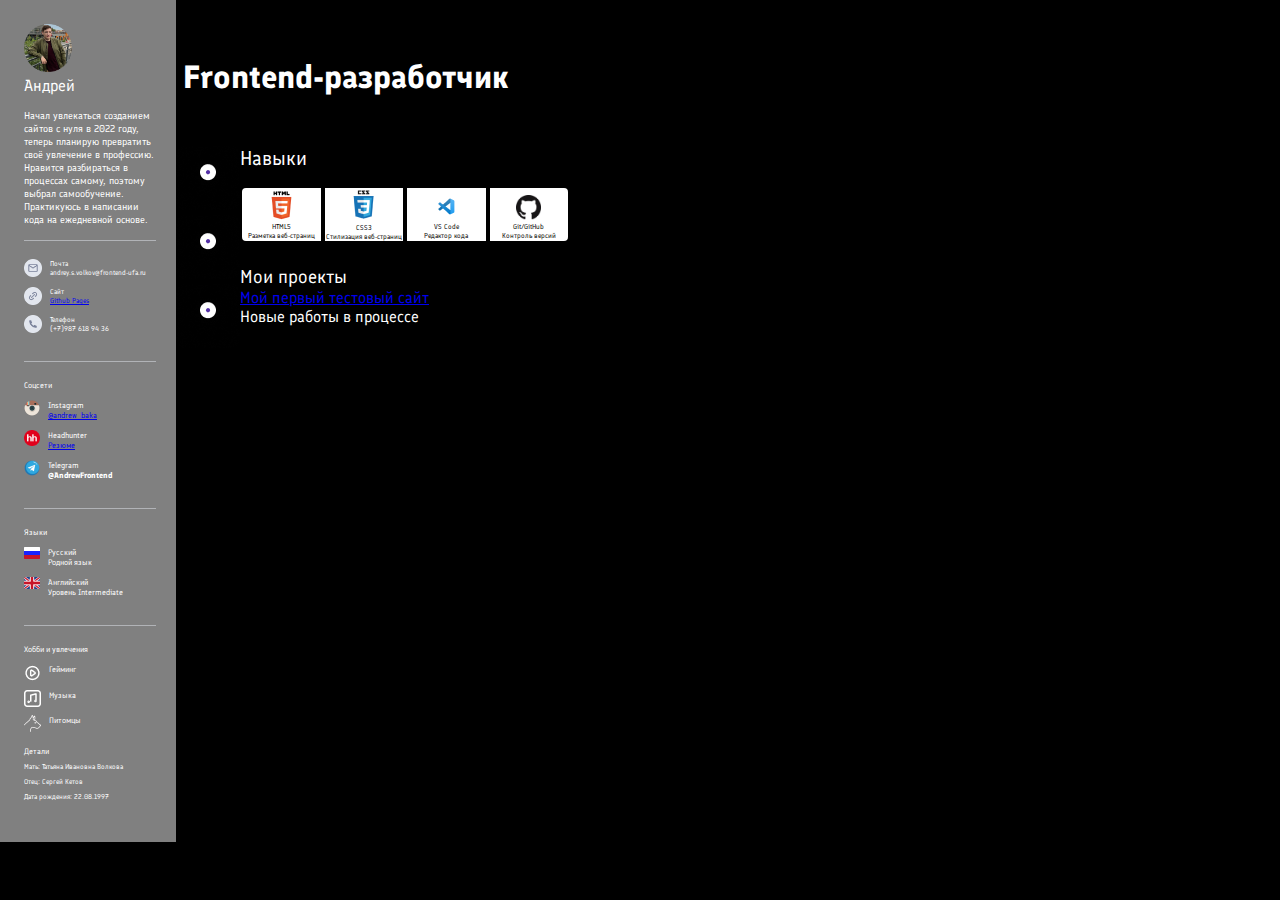
<file: index.html>
<!DOCTYPE html>
<html lang="ru">
<head>
    <title> Frontend-разработчик </title>

    <link rel="preconnect" href="https://fonts.googleapis.com">
    <link rel="preconnect" href="https://fonts.gstatic.com" crossorigin>
    <link href="https://fonts.googleapis.com/css2?family=Finlandica:ital,wght@0,400;0,600;1,400&display=swap" rel="stylesheet">
    
    <link rel="stylesheet" href="./index.css">
</head>
<body>
    <script src="Alert.js"></script>
    <div class="LeftColumn">
        <img src="/images/Photo.png" alt="Моё фото" width="48">
        <h4>Андрей</h4>
        <div class="CV">
            <p>Начал увлекаться созданием сайтов с нуля в 2022 году, теперь планирую превратить своё увлечение в профессию. Нравится разбираться в процессах самому, поэтому выбрал самообучение. Практикуюсь в написании кода на ежедневной основе.</p>
        </div>
        <img src="/images/DividerH.png">
        <div class="Contacts">
            <div class="Mail">
                <img src="/images/Mail.png" width="18"
                     srcset="/images/Mail@2x.png 800w">
                <div class="Mail-text">
                    <p>Почта</p>
                    <p>andrey.s.volkov@frontend-ufa.ru</p>
                </div>
            </div>
            <div class="Site">
                <img src="/images/Link.png" width="18"
                     srcset="/images/Link@2x.png 800w">
                <div class="Site-text">
                    <p>Сайт</p>
                    <a href="https://andrewfromural.github.io/FrontendWorkspace/" target="_blank">
                    Github Pages
                    </a>
                </div>
            </div>
            <div class="Phone">
                <img src="/images/Phone.png" width="18"
                     srcset="/images/Phone@2x.png 800w">
                <div class="Phone-text">
                    <p>Телефон</p>
                    <p>(+7)987 618 94 36</p>
                </div>
            </div>
        </div>
        <img src="/images/DividerH.png">
        <div class="Socials">
            <p>Соцсети</p>
            <div class="Instagram">
                <div>
                    <img src="/images/Instagram.png">
                </div>
                <div class="Instagram-text">
                    <p>Instagram</p>
                    <a href="https://www.instagram.com/andrew_baka_" target="_blank">
                    @andrew_baka
                    </a>
                </div>
            </div>
            <div class="HH">
                <div>
                    <img src="/images/HH.png" width="16px">
                </div>
                <div class="HH-text">
                    <p>Headhunter</p>
                    <a href="https://hh.ru/resume/d75bcc0bff0b4c0de50039ed1f7a4a54745939" target="_blank">
                    Резюме
                    </a>
                </div>
            </div>
            <div class="Telegram">
                <div>
                    <img src="/images/Telegram.png" width="16px">
                </div>
                <div class="Telegram-text">
                    <p>Telegram</p>
                    <b>@AndrewFrontend</b>
                </div>
            </div>
        </div>
        <img src="/images/DividerH.png">
        <div class="Lang">
            <p>Языки</p>
            <div class="Rus">
                <div>
                    <img src="/images/Rus.png">
                </div>
                <div class="Rus-text">
                    <p>Русский</p>
                    <p>Родной язык</p>
                </div>
            </div>
            <div class="Eng">
                <div>
                    <img src="/images/Eng.png">
                </div>
                <div class="Eng-text">
                    <p>Английский</p>
                    <p>Уровень Intermediate</p>
                </div>
            </div>
        </div>
        <img src="/images/DividerH.png">
        <div class="Hobbies">
            <p>Хобби и увлечения</p>
            <div class="Games">
                <img src="/images/Play.png">
                <div class="Games-text">
                    <p>Гейминг</p>
                </div>
            </div>
            <div class="Music">
                <img src="/images/Music.png">
                <div class="Music-text">
                    <p>Музыка</p>
                </div>
            </div>
            <div class="Pets">
                <img src="/images/Dog.png">
                <div class="Pets-text"> 
                    <p>Питомцы</p>
                </div>
            </div>
        </div>
        <div>
            <div class="Details">
                <p>Детали</p>
            </div>
            <div class="Mother">
                <p>Мать: Татьяна Ивановна Волкова</p>
            </div>
            <div class="Father">
                <p>Отец: Сергей Кетов</p>
            </div>
            <div class="DOB">
                <p>Дата рождения: 22.08.1997</p>
            </div>
        </div>
    </div>
    <div class="RightColumn">
        <header class="MainH">
            <h1>Frontend-разработчик</h1>
        </header>
        <div class="MainText">
            <div class="Divider">
                <img src="/images/Paragraph_dot.png">
                <img src="/images/Paragraph_dot.png">
                <img src="/images/Paragraph_dot.png">
            </div>
            <div>
                <div class="Tools">
                    <h2>Навыки</h2>
                </div>
                <div class="ToolsText">
                    <div class="HTML5">
                        <div>
                            <img src="/images/HTML5.png" alt="HTML5">
                        </div>
                        <p>HTML5</p>
                        <p>Разметка веб-страниц</p>
                    </div>
                    <div class="CSS3">
                        <div>    
                            <img src="/images/CSS3.png" alt="CSS3">
                        </div>
                        <p>CSS3</p>
                        <p>Стилизация веб-страниц</p>
                    </div>
                    <div class="VSCODE">
                        <div class="VSCODEIMG">
                            <img src="/images/VSCode.png" alt="VS Code">
                        </div>
                        <p>VS Code</p>
                        <p>Редактор кода</p>
                    </div>
                    <div class="Github">
                        <div>
                            <img src="/images/GitHub-Mark-64px.png" width="25px" alt="GitHub">
                        </div>
                        <p>Git/GitHub</p>
                        <p>Контроль версий</p>
                    </div>
                </div>
                <div class="Projects">
                    <h3>Мои проекты </h3>
                    <ol>
                        <li><a href="https://andrewfromural.github.io/FrontendWorkspace/">
                        Мой первый тестовый сайт
                        </a>
                        </li>
                        <li> Новые работы в процессе </li>
                    </ol>
                </div>
            </div>
        </div>
    </div>
</body>
</html>
</file>
<file: index.css>
html {
  box-sizing: border-box;
  font-size: 16px;
}

*, *:before, *:after {
  box-sizing: inherit;
}

body, h1, h2, h3, h4, h5, h6, p, ol, ul {
  margin: 0;
  padding: 0;
  font-weight: normal;
}

ol, ul {
  list-style: none;
}

img {
    height: auto;
}
body {
    background-color: black;
    font-family: 'Finlandica', sans-serif;
    color: white;
    display:flex;
}

h1 {
    font-size: 32px;
    font-weight: bold;
}

h2 {
    font-size: 20px;
}
h4 {
    font-size: 16px;
}

.LeftColumn {
    background-color: grey;
    padding-left: 24px;
    padding-right: 20px;
    padding-top: 24px;
    padding-bottom: 20px;
    width: 176px;
}

.CV {
    font-size: 10px;
    width: 137px;
    padding-top: 14px;
}

.Contacts {
    font-size: 7px;
    padding-top: 14px;
    padding-bottom: 14px;
}

.Mail {
    display: flex;
    padding-bottom: 10px;
}
.Mail-text {
    display: block;
    padding-left: 8px;
}

.Site {
    display: flex;
    padding-bottom: 10px;
}

.Site-text {
    display: block;
    padding-left: 8px;
}

.Phone {
    display: flex;
}

.Phone-text {
    display: block;
    padding-left: 8px;
}

.Socials {
    font-size: 8px;
    padding-top: 14px;
    padding-bottom: 14px;
}

.Instagram {
    display: flex;
    padding-top: 10px;
}

.Instagram-text {
    display: block;
    padding-left: 8px;
    padding-bottom: 10px;
}

.HH {
    display: flex;
}

.HH-text {
    display: block;
    padding-left: 8px;
    padding-bottom: 10px;
}

.Telegram {
    display: flex;
}

.Telegram-text {
    display: block;
    padding-left: 8px;
}

.Lang {
    font-size: 8px;
    padding-top: 14px;
    padding-bottom: 14px;
}

.Rus {
    display: flex;
    padding-top: 10px;
}

.Rus-text {
    display: block;
    padding-left: 8px;
    padding-bottom: 10px;
}

.Eng {
    display: flex;
}

.Eng-text {
    display: block;
    padding-left: 8px;
}

.Hobbies {
    font-size: 8px;
    padding-top: 14px;
}

.Games {
    display: flex;
    padding-top: 10px;
    padding-bottom: 8px;
}

.Games-text {
    display: block;
    padding-left: 8px;
}

.Music {
    display: flex;
    padding-bottom: 8px;
}

.Music-text {
    display: block;
    padding-left: 8px;
}

.Pets {
    display: flex;
    padding-bottom: 14px;
}

.Pets-text {
    display: block;
    padding-left: 8px;
}

.Details {
    font-size: 8px;
}

.Mother {
    font-size: 7px;
    padding-top: 6px;
}

.Father {
    font-size: 7px;
    padding-top: 6px;
}

.DOB {
    font-size: 7px;
    padding-top: 6px;
}

.RightColumn {
    width: 414px;
    height: 842px;
    padding-right: 20px;
    padding-bottom: 20px;
}

.MainH {
    padding-left: 7px;
    padding-top: 58px;
    font-size: 20px;
}

.MainText {
    padding-top: 50px;
    display: flex;
}

.Tools {
    display: block;
    padding-bottom: 16px;
}

.ToolsText {
    display: flex;
    width: 342px;
    font-size: 7px;
    color: black;
}

.HTML5 {
    background-color: white;
    width: 82.5px;
    border: 2px solid black;
    border-radius: 6px 0px 0px 6px;
    text-align: center;
    padding-top: 3px;
}

.CSS3 {
    background-color: white;
    width: 82.5px;
    border: 2px solid black;
    text-align: center;
}

.VSCODEIMG {
    padding-bottom: 5px;
}

.VSCODE {
    background-color: white;
    width: 82.5px;
    border: 2px solid black;
    text-align: center;
    padding-top: 10px;
}

.Github {
    background-color: white;
    width: 82.5px;
    border: 2px solid black;
    border-radius: 0px 6px 6px 0px;
    text-align: center;
    padding-top: 7px;
}

.Projects {
    padding-top: 22px;
}
</file>
